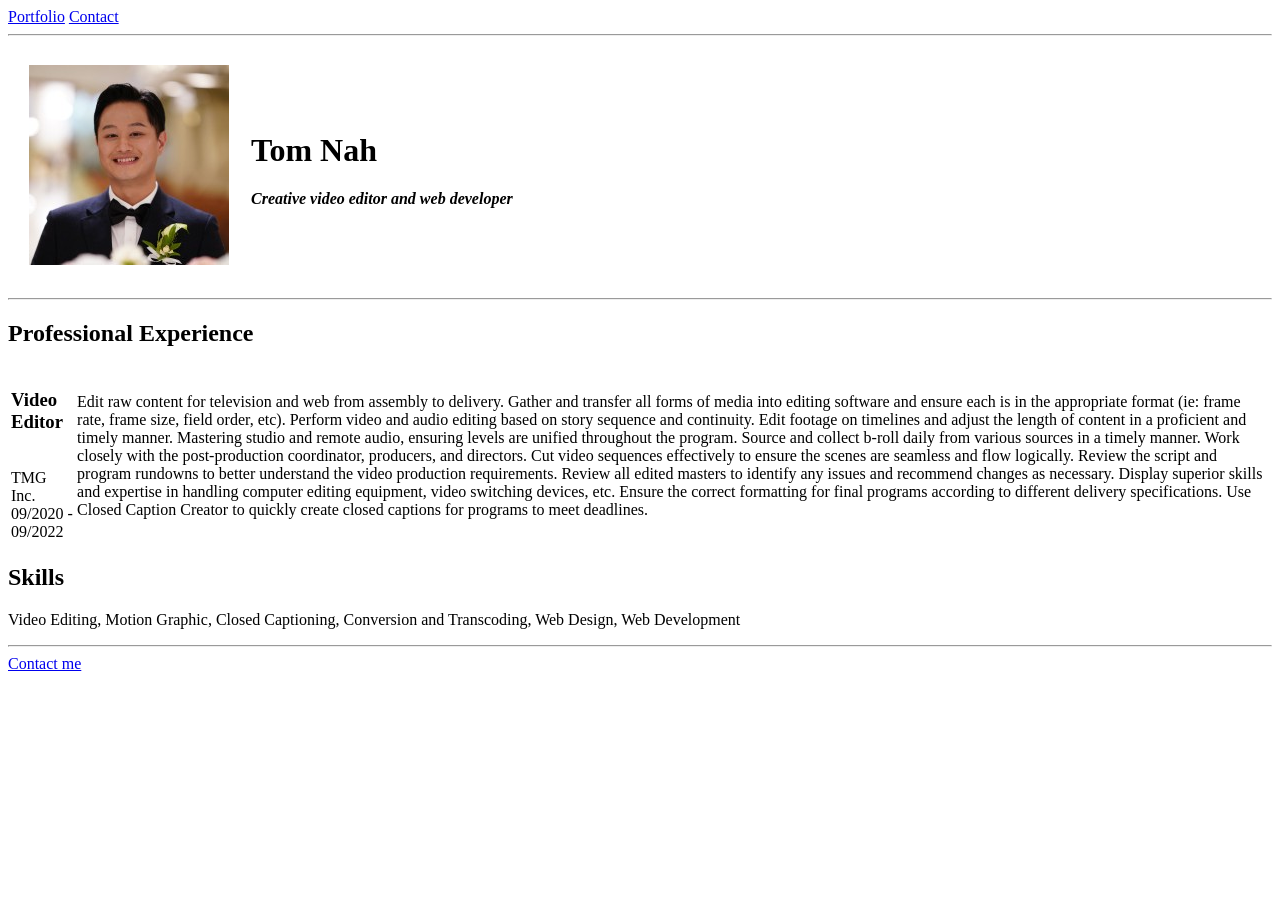
<file: index.html>
<!DOCTYPE html>
<html lang="en" dir="ltr">

<head>
  <meta charset="utf-8">
  <title>Tom's Personal Site</title>
</head>

<body>
  <a href="Project.html">Portfolio</a>
  <a href="Contact.html">Contact</a>
  <hr>

  <table cellspacing="20">
    <tr>
      <td><img src="images/Tom prof.jpg" alt="Tom's main picture"></td>
      <td>
        <h1>Tom Nah</h1>
        <p><strong><em>Creative video editor and web developer</strong></em></p>
      </td>
    </tr>
  </table>
  <hr>

<h2>Professional Experience</h2>
<table>
  <tr>
    <td><h3>Video Editor</h3><br>TMG Inc.<br>09/2020 - 09/2022</td>
    <td>Edit raw content for television and web from assembly to delivery. Gather and transfer all forms of media into editing software and ensure each is in the appropriate format (ie: frame rate, frame size, field order, etc). Perform video and audio editing based on story sequence and continuity. Edit footage on timelines and adjust the length of content in a proficient and timely manner. Mastering studio and remote audio, ensuring levels are unified throughout the program. Source and collect b-roll daily from various sources in a timely manner. Work closely with the post-production coordinator, producers, and directors. Cut video sequences effectively to ensure the scenes are seamless and flow logically. Review the script and program rundowns to better understand the video production requirements. Review all edited masters to identify any issues and recommend changes as necessary. Display superior skills and expertise in handling computer editing equipment, video switching devices, etc. Ensure the correct formatting for final programs according to different delivery specifications. Use Closed Caption Creator to quickly create closed captions for programs to meet deadlines.</td>
  </tr>
</table>

  <h2>Skills</h2>
    <p>Video Editing, Motion Graphic, Closed Captioning, Conversion and Transcoding, Web Design, Web Development</p>
    <hr>
    <a href="Contact.html">Contact me</a>
</body>

</html>
</file>
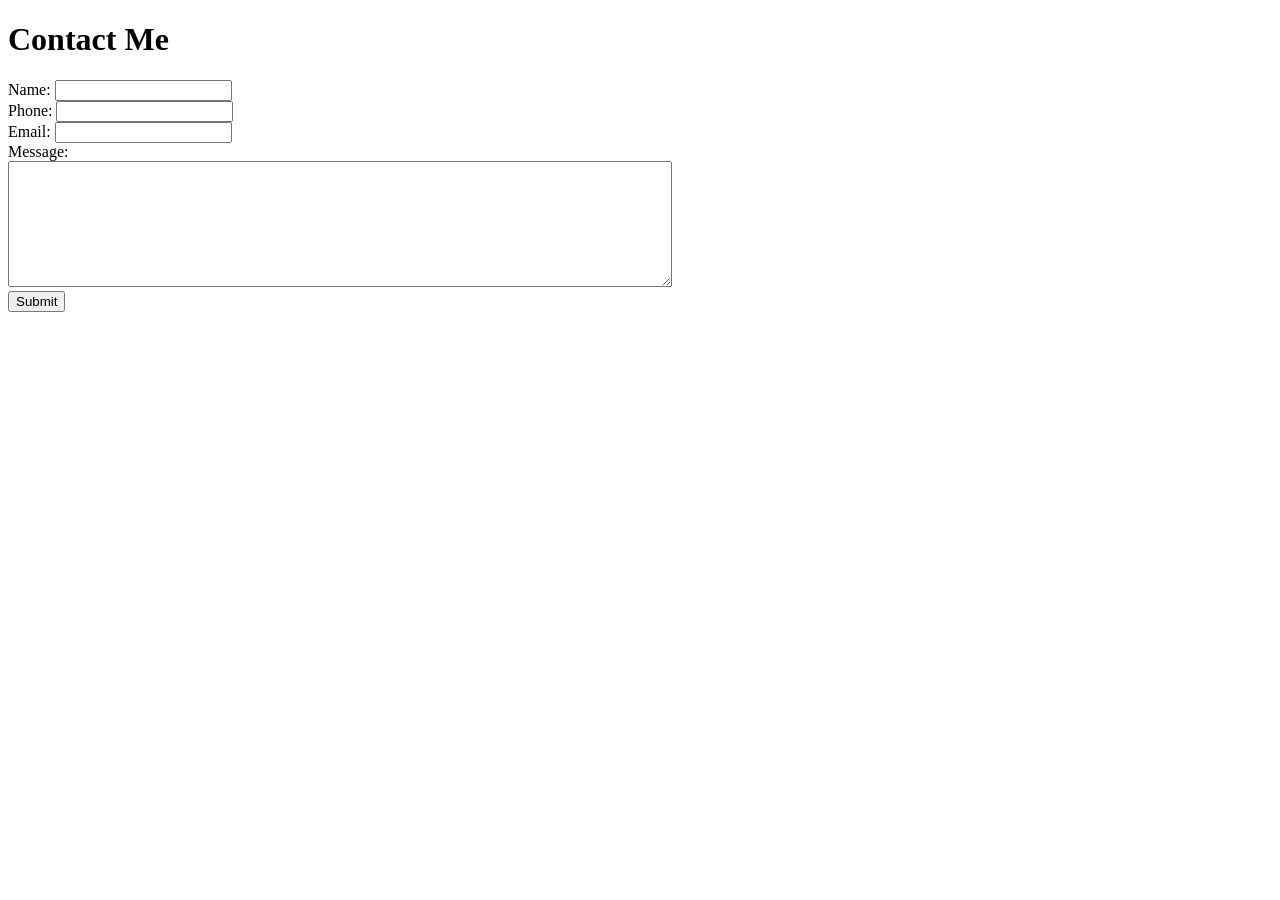
<file: Contact.html>
<!DOCTYPE html>
<html lang="en" dir="ltr">

<head>
  <meta charset="utf-8">
  <title>Contact</title>
</head>

<body>
<h1>Contact Me</h1>

  <form class="" action="mailto:youngjoonnah@gmail.com" method="post" enctype="text/plain">
    <label>Name:</label>
    <input type="text" name="Name" value=""><br>
    <label>Phone:</label>
    <input type="text" name="Phone" value=""><br>
    <label>Email:</label>
    <input type="email" name="Email" value=""><br>
    <label>Message:</label><br>
    <textarea name="Message" rows="8" cols="80"></textarea><br>
    <input type="submit" name="">
  </form>

</body>

</html>
</file>
